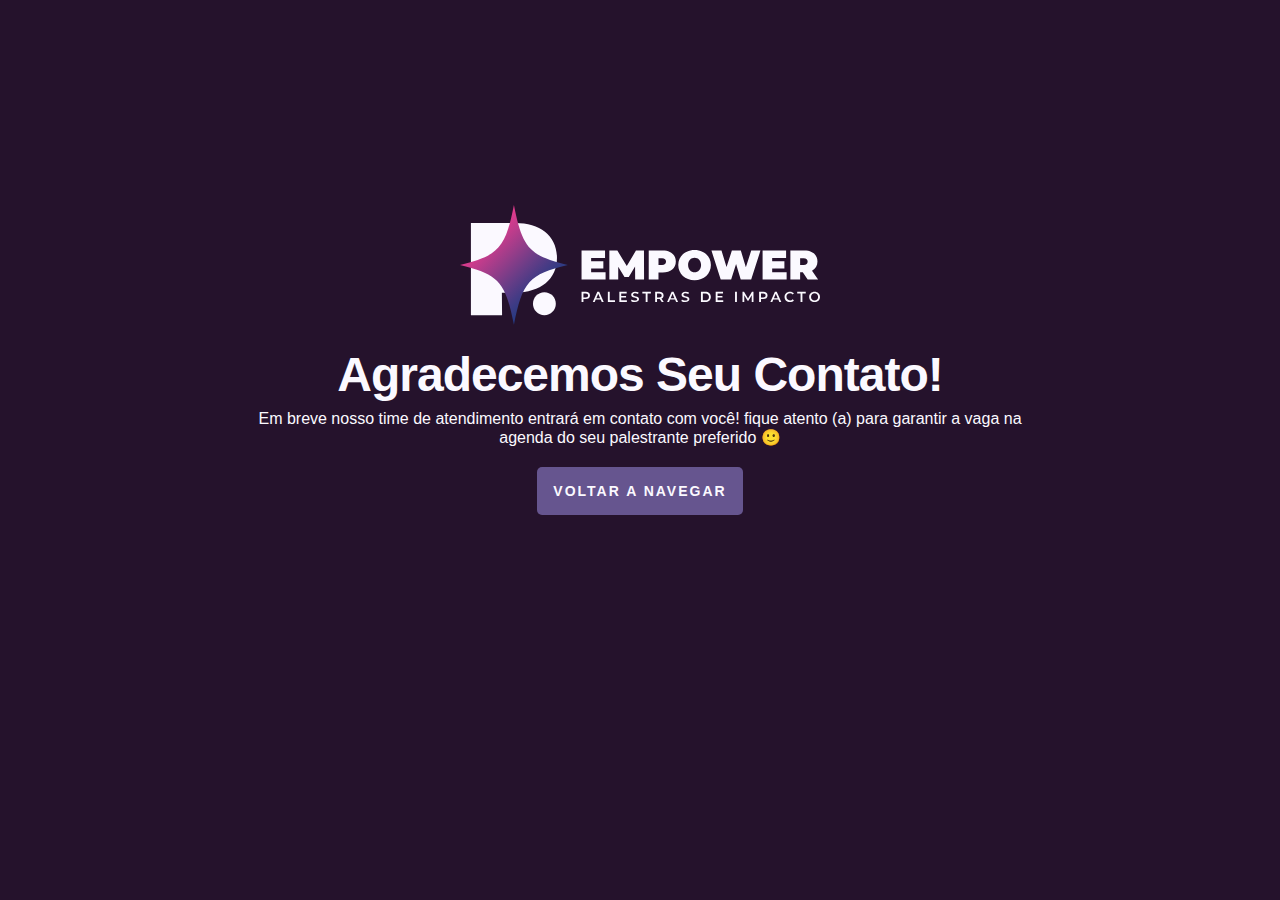
<file: sucesso.html>
<!DOCTYPE html>
<html lang="en">
<head>
  <meta charset="UTF-8">
  <meta name="viewport" content="width=device-width, initial-scale=1.0">
  <title>Empower - Email Enviado com Sucesso</title>
  <link rel="stylesheet" href="./style.css">
  <link rel="shortcut icon" href="./img/favicon.svg" type="image/x-icon">
</head>
<body>
  <main id="sucesso">
    <div class="sucesso-msg">
      <img src="img/logo-empower.svg" alt="Logo" width="360px">
      <h1>Agradecemos Seu Contato!</h1>
      <p>Em breve nosso time de atendimento entrará em contato com você!
        fique atento (a) para garantir a vaga na agenda do seu palestrante preferido 🙂</p>
        <button><a href="./index.html">Voltar a Navegar</a></button>
    </div>
  </main>
</body>
</html>
</file>
<file: style.css>
@import './css/global/header.css';
@import './css/global/footer.css';
@import './css/global/utilitarios.css';
@import './css/global/sucesso.css';

/* Sections */
@import './css/sections/pl-swiper.css';
@import './css/sections/apresentacao.css';
@import './css/sections/palestrantes.css';
@import './css/sections/impacto.css';
@import './css/sections/planejamento.css';
@import './css/sections/empresas.css';
@import './css/sections/orcamento.css';
@import './css/sections/eventos.css';
@import './css/sections/perguntas.css';


/* Global */
@import './css/global/global.css';
</file>
